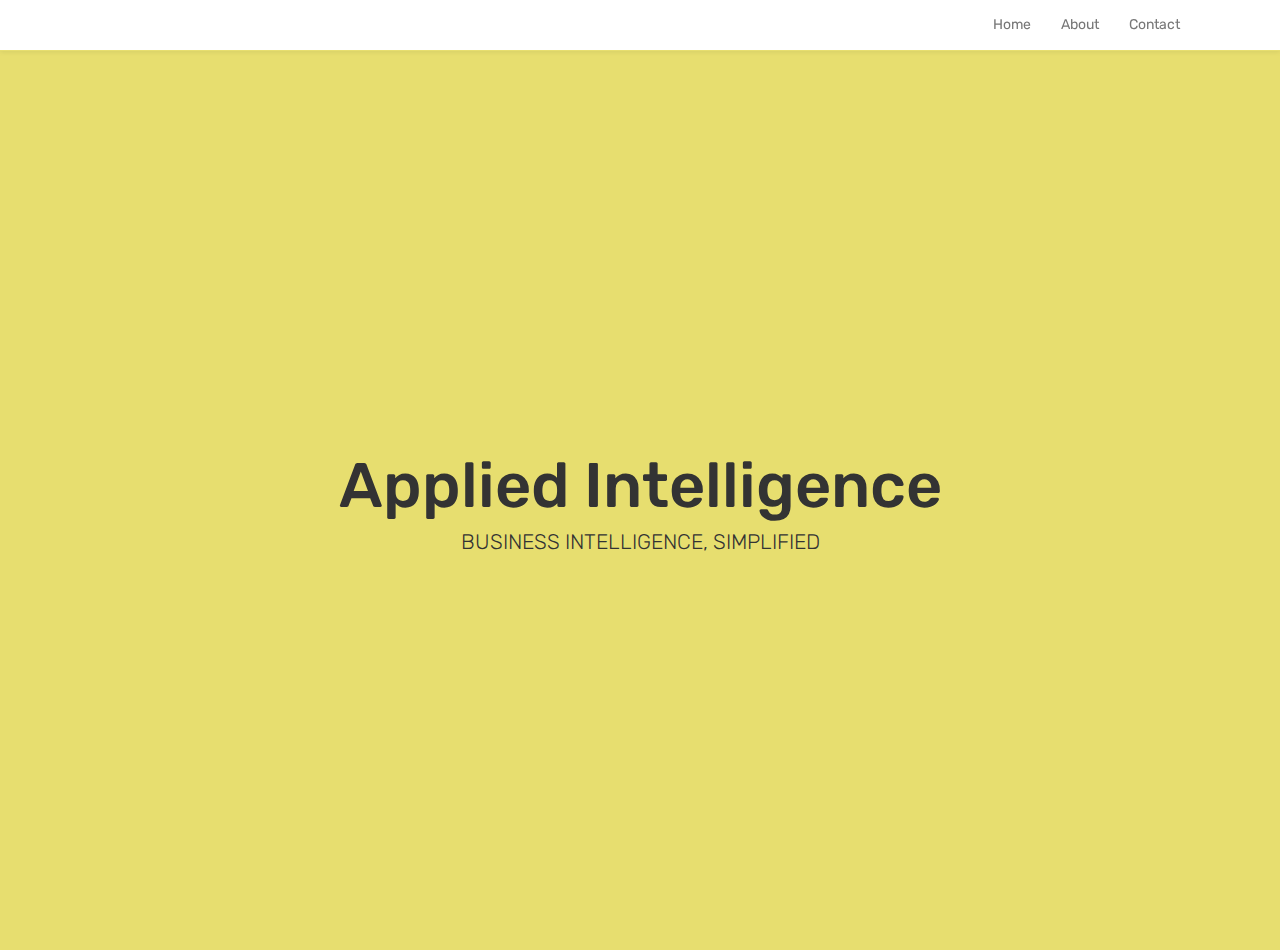
<file: index.html>
<!DOCTYPE html>
<html class="no-js">
    <head>
        <meta charset="utf-8">
        <meta http-equiv="X-UA-Compatible" content="IE=edge,chrome=1">
        <title></title>
        <meta name="description" content="">
        <meta name="viewport" content="width=device-width">

        <link rel="stylesheet" href="/static/css/bootstrap.css">
        <style>
            body {
                padding-top: 50px;
                padding-bottom: 20px;
            }
        </style>
        <link rel="stylesheet" href="/static/css/bootstrap-theme.css">
        <link rel="stylesheet" href="/static/css/main.css">
        <script src="/static/js/vendor/modernizr-2.6.2.js"></script>
        <link href="https://fonts.googleapis.com/css?family=Rubik" rel="stylesheet">
    </head>

    <body>
    <div class="navbar navbar-default navbar-fixed-top">
      <div class="container">
        <div class="navbar-header">
          <button type="button" class="navbar-toggle" data-toggle="collapse" data-target=".navbar-collapse">
            <span class="icon-bar"></span>
            <span class="icon-bar"></span>
            <span class="icon-bar"></span>
          </button>
        </div>
        <div class="navbar-collapse collapse navbar-right">
          <ul class="nav navbar-nav">
            <li><a href="/">Home</a></li>
            <li><a href="/about/">About</a></li>
            <li><a href="/contact/">Contact</a></li>
          </ul>
        </div><!--/.navbar-collapse -->
      </div>
    </div>

    

<!-- header -->
<div class="jumbotron header-section vertical-center">
<div class="container text-center header-background">
  <div class="row vertical-align">
    <div class="col-sm-12 center-block">
      <h1>Applied Intelligence</h1>
      <p>Business Intelligence, Simplified</p>
    </div>
  </div>
  </div>
</div>



    <script src="/static/js/vendor/jquery-1.10.1.js"></script>
    <script src="/static/js/vendor/bootstrap.js"></script>
    <script src="/static/js/main.js"></script>
  </body>

  
  
</html>
</file>
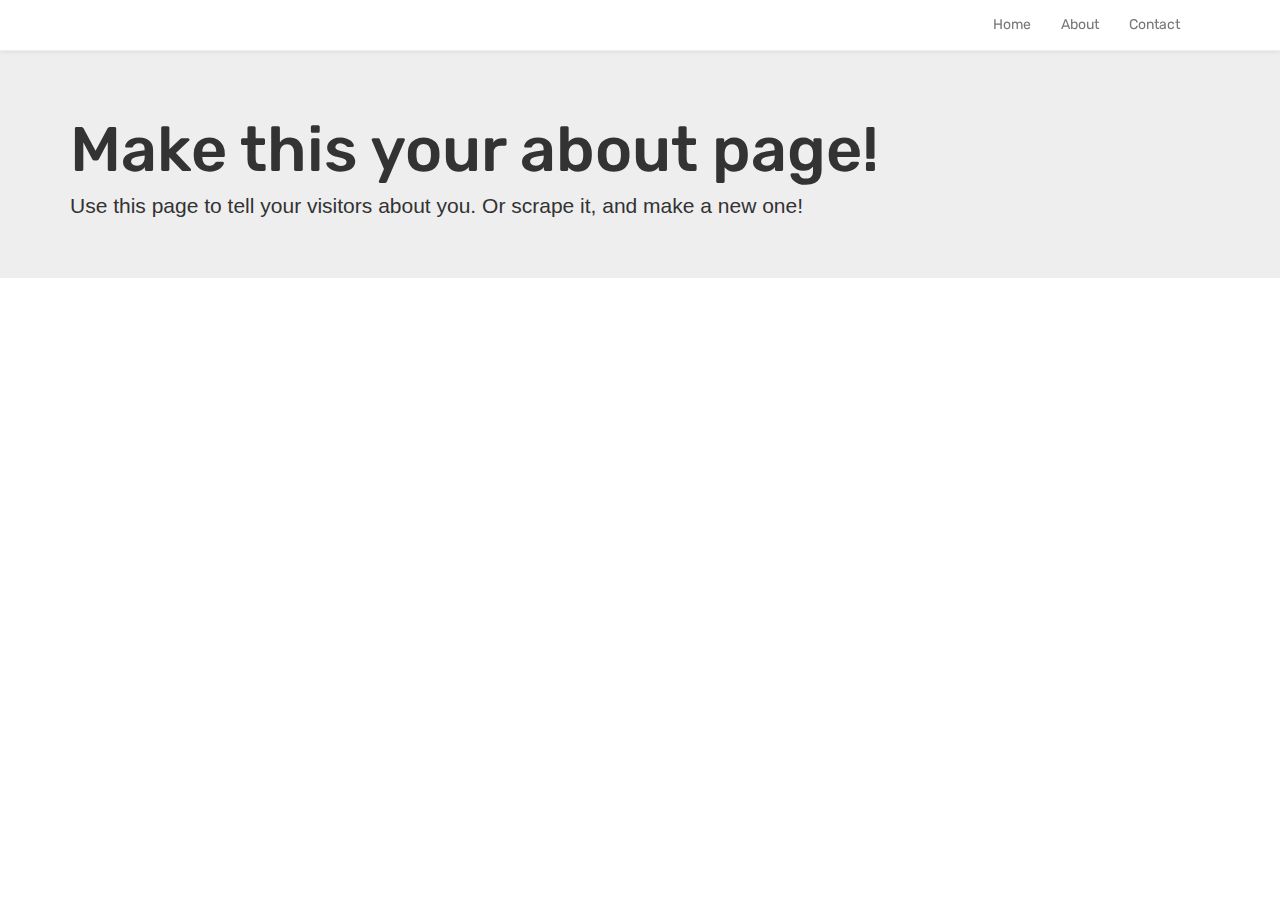
<file: about/index.html>
<!DOCTYPE html>
<html class="no-js">
    <head>
        <meta charset="utf-8">
        <meta http-equiv="X-UA-Compatible" content="IE=edge,chrome=1">
        <title></title>
        <meta name="description" content="">
        <meta name="viewport" content="width=device-width">

        <link rel="stylesheet" href="/static/css/bootstrap.css">
        <style>
            body {
                padding-top: 50px;
                padding-bottom: 20px;
            }
        </style>
        <link rel="stylesheet" href="/static/css/bootstrap-theme.css">
        <link rel="stylesheet" href="/static/css/main.css">
        <script src="/static/js/vendor/modernizr-2.6.2.js"></script>
        <link href="https://fonts.googleapis.com/css?family=Rubik" rel="stylesheet">
    </head>

    <body>
    <div class="navbar navbar-default navbar-fixed-top">
      <div class="container">
        <div class="navbar-header">
          <button type="button" class="navbar-toggle" data-toggle="collapse" data-target=".navbar-collapse">
            <span class="icon-bar"></span>
            <span class="icon-bar"></span>
            <span class="icon-bar"></span>
          </button>
        </div>
        <div class="navbar-collapse collapse navbar-right">
          <ul class="nav navbar-nav">
            <li><a href="/">Home</a></li>
            <li><a href="/about/">About</a></li>
            <li><a href="/contact/">Contact</a></li>
          </ul>
        </div><!--/.navbar-collapse -->
      </div>
    </div>

    
<div class="jumbotron">
  <div class="container">
    <h1>Make this your about page!</h1>
    <p>Use this page to tell your visitors about you. Or scrape it, and make a new one!</p>
  </div>
</div>


    <script src="/static/js/vendor/jquery-1.10.1.js"></script>
    <script src="/static/js/vendor/bootstrap.js"></script>
    <script src="/static/js/main.js"></script>
  </body>

  
  
</html>
</file>
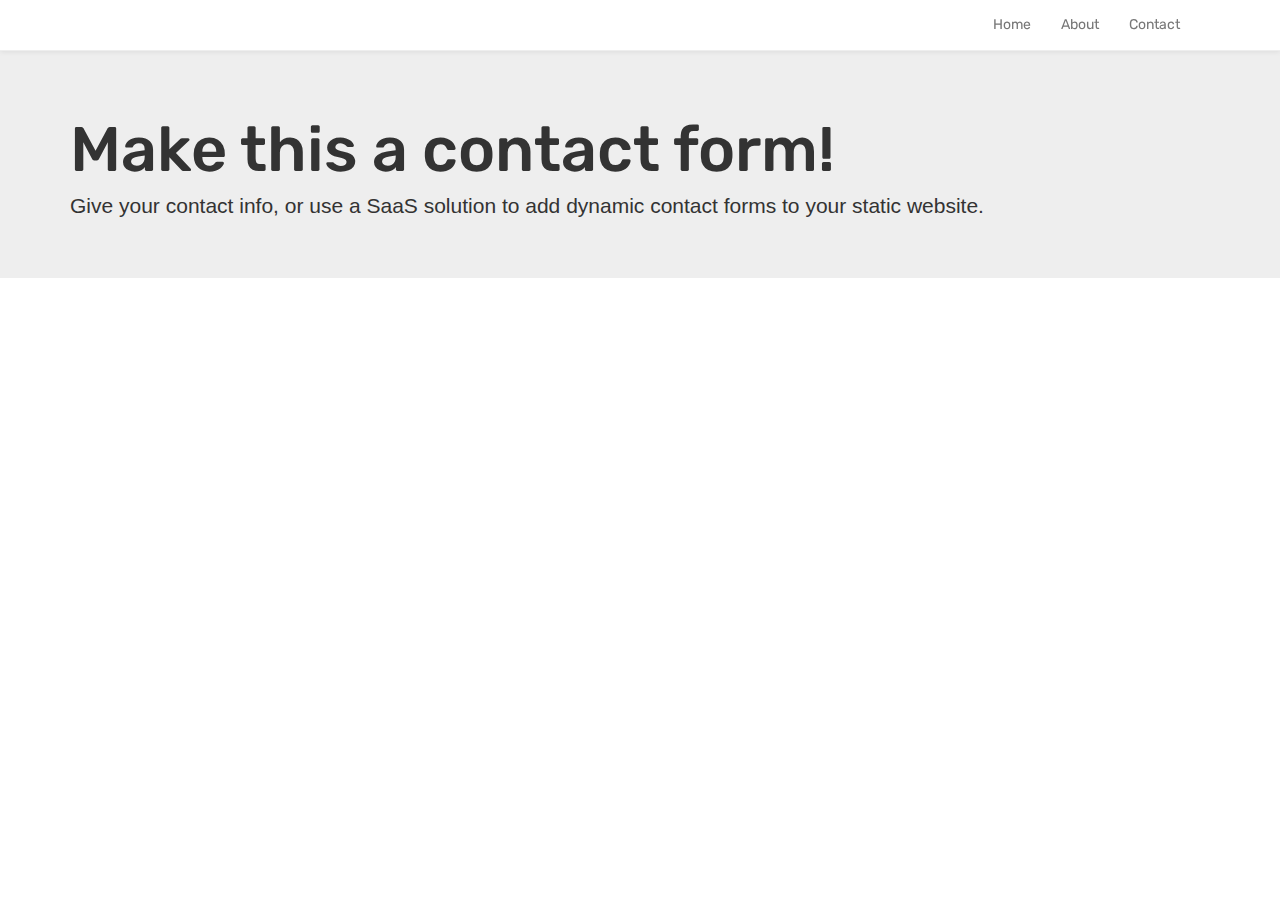
<file: contact/index.html>
<!DOCTYPE html>
<html class="no-js">
    <head>
        <meta charset="utf-8">
        <meta http-equiv="X-UA-Compatible" content="IE=edge,chrome=1">
        <title></title>
        <meta name="description" content="">
        <meta name="viewport" content="width=device-width">

        <link rel="stylesheet" href="/static/css/bootstrap.css">
        <style>
            body {
                padding-top: 50px;
                padding-bottom: 20px;
            }
        </style>
        <link rel="stylesheet" href="/static/css/bootstrap-theme.css">
        <link rel="stylesheet" href="/static/css/main.css">
        <script src="/static/js/vendor/modernizr-2.6.2.js"></script>
        <link href="https://fonts.googleapis.com/css?family=Rubik" rel="stylesheet">
    </head>

    <body>
    <div class="navbar navbar-default navbar-fixed-top">
      <div class="container">
        <div class="navbar-header">
          <button type="button" class="navbar-toggle" data-toggle="collapse" data-target=".navbar-collapse">
            <span class="icon-bar"></span>
            <span class="icon-bar"></span>
            <span class="icon-bar"></span>
          </button>
        </div>
        <div class="navbar-collapse collapse navbar-right">
          <ul class="nav navbar-nav">
            <li><a href="/">Home</a></li>
            <li><a href="/about/">About</a></li>
            <li><a href="/contact/">Contact</a></li>
          </ul>
        </div><!--/.navbar-collapse -->
      </div>
    </div>

    
<div class="jumbotron">
  <div class="container">
    <h1>Make this a contact form!</h1>
    <p>Give your contact info, or use a SaaS solution to add dynamic contact forms to your static website.</p>
  </div>
</div>


    <script src="/static/js/vendor/jquery-1.10.1.js"></script>
    <script src="/static/js/vendor/bootstrap.js"></script>
    <script src="/static/js/main.js"></script>
  </body>

  
  
</html>
</file>
<file: static/css/main.css>
/* ==========================================================================
   Author's custom styles
   ========================================================================== */

html, h1 {
    font-family: 'Rubik', sans-serif;
}

.vertical-align {
  display: flex;
  flex-direction: row;
}

html, body {
  height: 100%;
}

.jumbotron.vertical-center {
  margin-bottom: 0; /* Remove the default bottom margin of .jumbotron */
}

.vertical-center {
  min-height: 100%;  /* Fallback for vh unit */
  min-height: 100vh; /* You might also want to use
                        'height' property instead.

                        Note that for percentage values of
                        'height' or 'min-height' properties,
                        the 'height' of the parent element
                        should be specified explicitly.

                        In this case the parent of '.vertical-center'
                        is the <body> element */

  /* Make it a flex container */
  display: -webkit-box;
  display: -moz-box;
  display: -ms-flexbox;
  display: -webkit-flex;
  display: flex;

  /* Align the bootstrap's container vertically */
    -webkit-box-align : center;
  -webkit-align-items : center;
       -moz-box-align : center;
       -ms-flex-align : center;
          align-items : center;

  /* In legacy web browsers such as Firefox 9
     we need to specify the width of the flex container */
  width: 100%;

  /* Also 'margin: 0 auto' doesn't have any effect on flex items in such web browsers
     hence the bootstrap's container won't be aligned to the center anymore.

     Therefore, we should use the following declarations to get it centered again */
         -webkit-box-pack : center;
            -moz-box-pack : center;
            -ms-flex-pack : center;
  -webkit-justify-content : center;
          justify-content : center;
}

.header-section {
  background-color: #E7DE6F;
}

.header-section p {
  font-family: 'Rubik', sans-serif;
  text-transform: uppercase;
}


.navbar {
   background-color: #E7DE6F;
   background: transparent;
   border-color: transparent;
}

.navbar li { color: #E7DE6F }


.navbar {
  font-family: 'Rubik', sans-serif;
}
</file>
